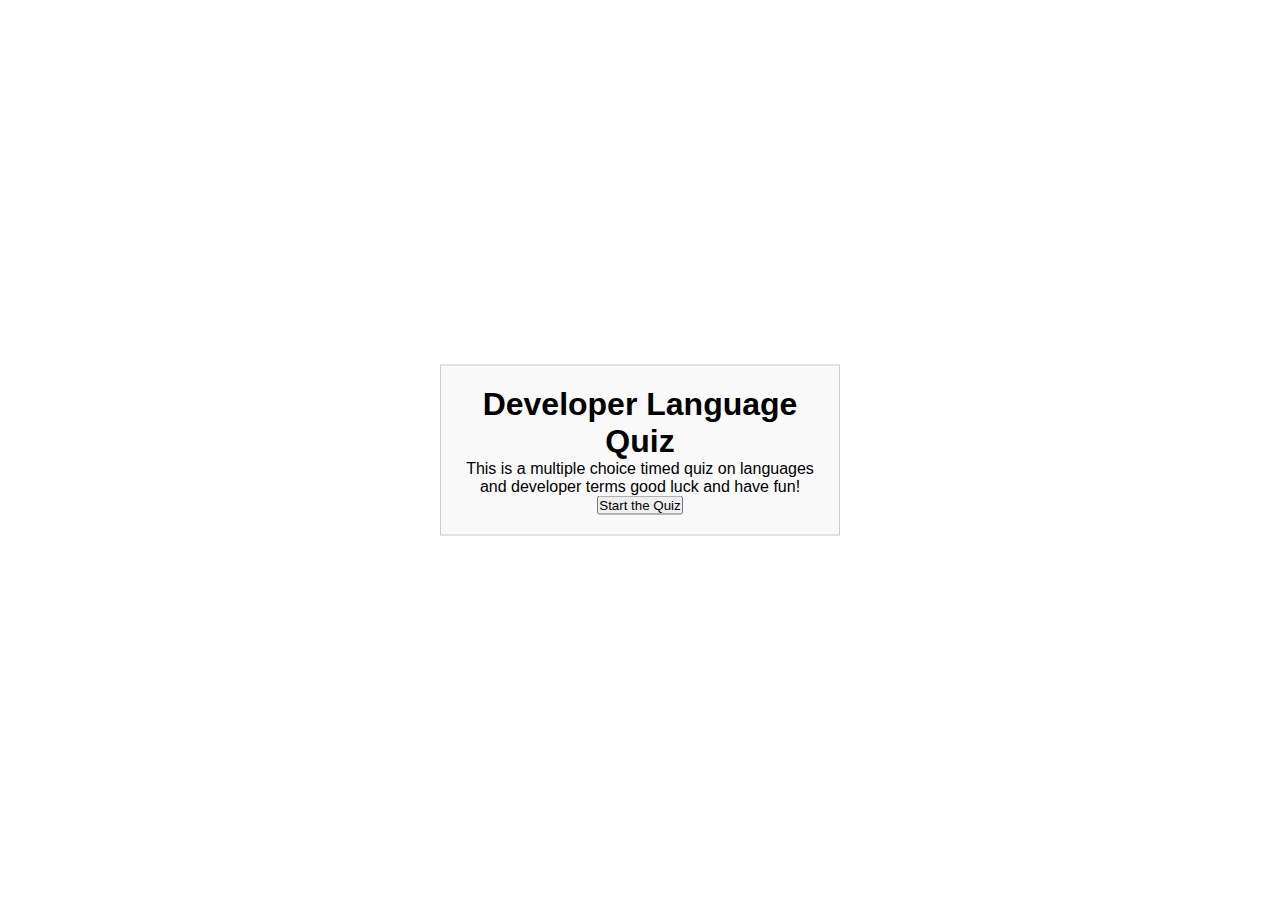
<file: index.html>
<!DOCTYPE html>
<html lang="en">

<head>
    <meta charset="UTF-8">
    <meta http-equiv="X-UA-Compatible" content="IE=edge">
    <meta name="viewport" content="width=device-width, initial-scale=1.0">
    <title>Document</title>
  <link rel="stylesheet" href="./assets/style2.css">
</head>

<body>


    <!-- start up page before quiz -->
    <div class="start-pg" id="start-pg">
        <div class="Startup-Title">
            <h1>Developer Language Quiz</h1>
        </div>
        <div class="quiz-rules">
            <div class="info">This is a multiple choice timed quiz on languages and developer terms good luck and have
                fun!</div>
        </div>
        <div class="startbtn"><button>Start the Quiz</button></div>




    </div>
    <!-- quiz page -->
    <div class="quiz-pg" id="quiz-pg">
        <div class="quiz-title">
            <h1>Language Quiz</h1>
        </div>
        <h2 id="gameQuestion"></h2>
        <ul id="options"></ul>

        <div class="timer" id="timer">
            <div class="time-title">Seconds Left:</div>
            <span class="timer-seconds" id="timeleft"></span>
        </div>




    </div>
<!-- end page -->
    <div class="end-pg" id="end-pg">
        <h2> Thank You for Playing!</h2>
        <p> Your final score:<span id="final-score"></span></p>
        <form id="highscore-form">
            <label for="Name">Enter Your Name here:</label>
            <input type="text" id="name" reuired>
            <button type="submit">Submit</button>
        </form>
    </div>

<!-- leaderboad page -->
    <div class="highscore-pg" id="highscore-pg">
        <h2>Leaderboard</h2>
        <ol id="highscore-list"></ol>
        <button id="go-back-btn">Go Back</button>
        <button id="clear-scores-btn">Clear Scores</button>
    </div>








      <script src="./assets/script2.js"></script>
</body>

</html>
</file>
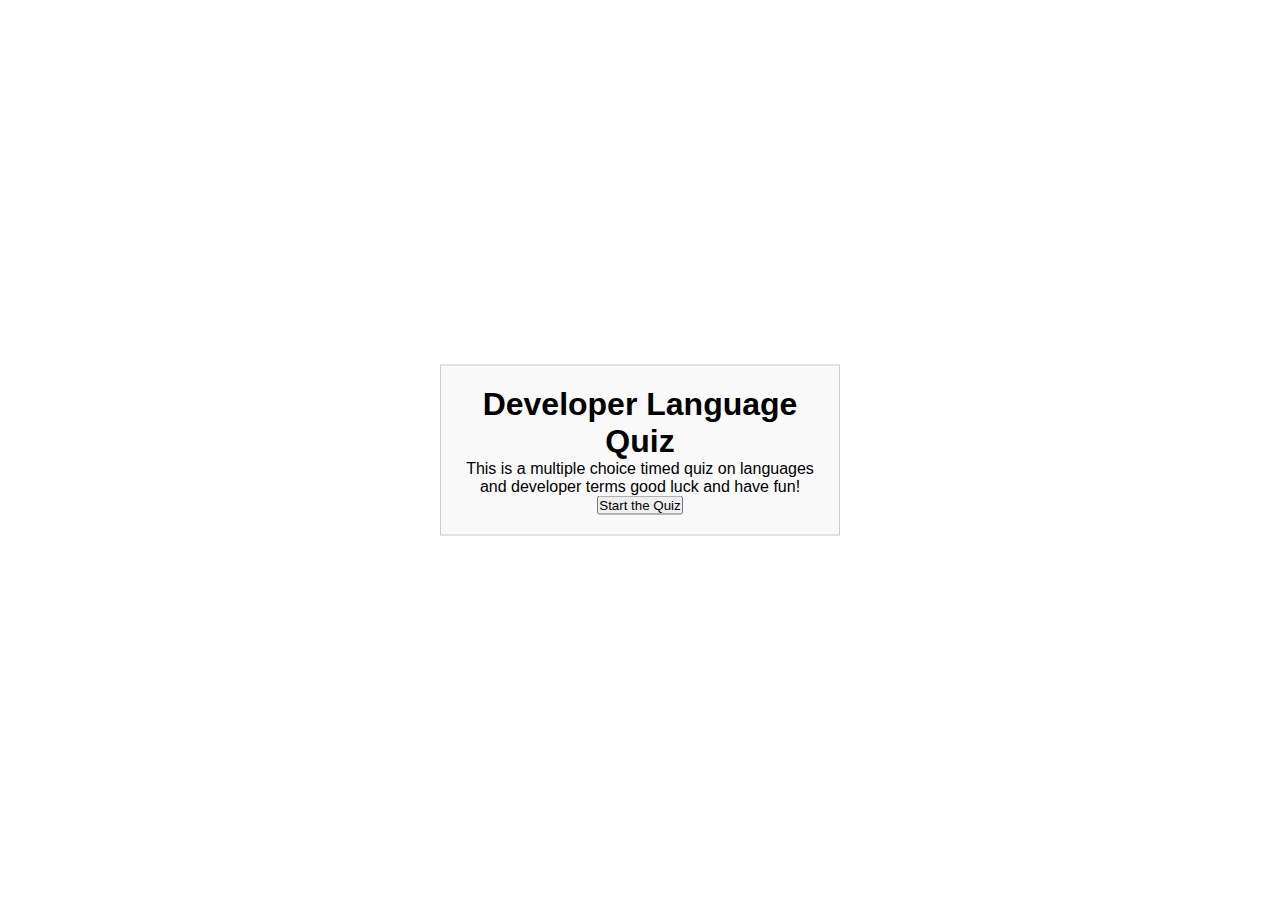
<file: index2.html>
<!DOCTYPE html>
<html lang="en">

<head>
    <meta charset="UTF-8">
    <meta http-equiv="X-UA-Compatible" content="IE=edge">
    <meta name="viewport" content="width=device-width, initial-scale=1.0">
    <title>Document</title>
    <link rel="stylesheet" href="style2.css">
</head>

<body>


    <!-- start up page before quiz -->
    <div class="start-pg" id="start-pg">
        <div class="Startup-Title">
            <h1>Developer Language Quiz</h1>
        </div>
        <div class="quiz-rules">
            <div class="info">This is a multiple choice timed quiz on languages and developer terms good luck and have
                fun!</div>
        </div>
        <div class="startbtn"><button>Start the Quiz</button></div>




    </div>
    <!-- quiz page -->
    <div class="quiz-pg" id="quiz-pg">
        <div class="quiz-title">
            <h1>Language Quiz</h1>
        </div>
        <h2 id="gameQuestion"></h2>
        <ul id="options"></ul>

        <div class="timer" id="timer">
            <div class="time-title">Seconds Left:</div>
            <span class="timer-seconds" id="timeleft"></span>
        </div>




    </div>
<!-- end page -->
    <div class="end-pg" id="end-pg">
        <h2> Thank You for Playing!</h2>
        <p> Your final score:<span id="final-score"></span></p>
        <form id="highscore-form">
            <label for="Name">Enter Your Name here:</label>
            <input type="text" id="name" reuired>
            <button type="submit">Submit</button>
        </form>
    </div>

<!-- leaderboad page -->
    <div class="highscore-pg" id="highscore-pg">
        <h2>Leaderboard</h2>
        <ol id="highscore-list"></ol>
        <button id="go-back-btn">Go Back</button>
        <button id="clear-scores-btn">Clear Scores</button>
    </div>








    <script src="./script2.js"></script>
</body>

</html>
</file>
<file: assets/style2.css>
*{
    
    margin:0;
    padding:0;
    box-sizing: border-box;
    font-family:'Trebuchet MS', 'Lucida Sans Unicode', 'Lucida Grande', 'Lucida Sans', Arial, sans-serif

}


.start-pg{
    position:absolute;
    top:50%;
    left:50%;
    transform:translate(-50%,-50%);
    
}

.quiz-pg{
    display: none;
}

.end-pg{
    display: none;
}

.highscore-pg{
    display: none;
}

  
  header {
    background-color: #f1f1f1;
    padding: 20px;
    text-align: center;
  }
  
  #start-pg,
  #quiz-pg,
  #end-pg,
  #highscore-pg {
    width: 400px;
    margin: 0 auto;
    padding: 20px;
    border: 1px solid #ccc;
    background-color: #f9f9f9;
    text-align: center;
  }
  
  #start-btn,
  #go-back-btn,
  #clear-scores-btn,
  #highscore-form button {
    padding: 10px 20px;
    background-color: #6b4caf;
    color: white;
    border: none;
    cursor: pointer;
    margin-top: 10px;
  }
  
  #start-btn:hover,
  #go-back-btn:hover,
  #clear-scores-btn:hover,
  #highscore-form button:hover {
    background-color: #4569a0;
  }
  
  #highscore-form input {
    margin-top: 10px;
    padding: 5px;
  }
  
  #highscore-list {
    padding: 0;
    text-align: left;
  }
  
  #highscore-list li {
    margin-bottom: 5px;
  }
</file>
<file: style2.css>
*{
    
    margin:0;
    padding:0;
    box-sizing: border-box;
    font-family:'Trebuchet MS', 'Lucida Sans Unicode', 'Lucida Grande', 'Lucida Sans', Arial, sans-serif

}


.start-pg{
    position:absolute;
    top:50%;
    left:50%;
    transform:translate(-50%,-50%);
    
}

.quiz-pg{
    display: none;
}

.end-pg{
    display: none;
}

.highscore-pg{
    display: none;
}

  
  header {
    background-color: #f1f1f1;
    padding: 20px;
    text-align: center;
  }
  
  #start-pg,
  #quiz-pg,
  #end-pg,
  #highscore-pg {
    width: 400px;
    margin: 0 auto;
    padding: 20px;
    border: 1px solid #ccc;
    background-color: #f9f9f9;
    text-align: center;
  }
  
  #start-btn,
  #go-back-btn,
  #clear-scores-btn,
  #highscore-form button {
    padding: 10px 20px;
    background-color: #6b4caf;
    color: white;
    border: none;
    cursor: pointer;
    margin-top: 10px;
  }
  
  #start-btn:hover,
  #go-back-btn:hover,
  #clear-scores-btn:hover,
  #highscore-form button:hover {
    background-color: #4569a0;
  }
  
  #highscore-form input {
    margin-top: 10px;
    padding: 5px;
  }
  
  #highscore-list {
    padding: 0;
    text-align: left;
  }
  
  #highscore-list li {
    margin-bottom: 5px;
  }
</file>
